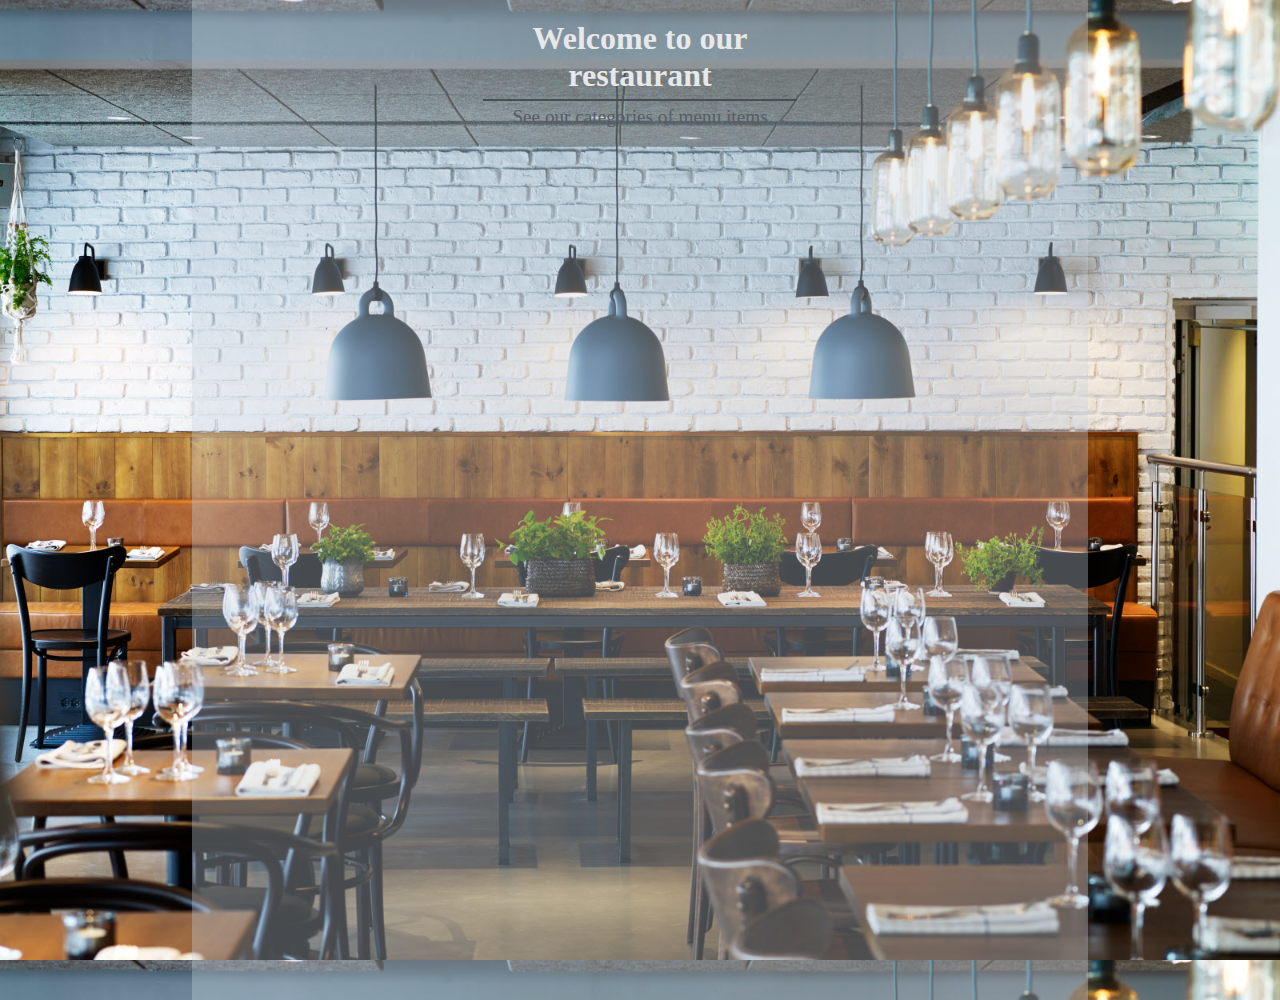
<file: index.html>
<!DOCTYPE html>
<html ng-app="MenuApp">
	<head>
		<meta charset= "utf-8">
		<link rel="stylesheet" type="text/css" href="css/style.css">
		
		<!-- Libraries -->
		<script src="lib/angular.min.js"></script>
		<script src="lib/angular-ui-router.min.js"></script>

		<!-- Modules -->
		<script src="src/data.module.js"></script>
		<script src="src/menuapp.module.js"></script>

		<!-- Routes -->
		<script src="src/routes.js"></script>

		<!-- Artifacts -->
		<script src="src/menudata.service.js"></script>
		<script src="src/categories.component.js"></script>
		<script src="src/items-for-category.controller.js"></script>

		



	</head>
	<body>
	<div id="container">
		<ui-view></ui-view>
	</div>
	</body>
	
</html>
</file>
<file: css/style.css>
*{
	margin:0;
	padding:0;
}
body{
	background-image: url("../img/rest.jpg");
	background-color: #000;
	background-size:100%;
	/*background-repeat: no-repeat;*/
}

#container{
	width:70%;
	height:1000px;
	margin:0px auto;
	background-color: rgba(200,213,224,0.35);
	/*background-color: rgba(0,0,0,0.2);*/
}

h1{
	width:35%;
	text-align: center;
	margin:0 auto;
	padding:20px 0 5px 0;
	border-bottom: 2px solid #484E51;
	color:#E7E8EA;
}

#categoriesLink{
	color:#555E66;
	width:35%;
	display:block;
	text-align: center;
	margin:5px auto;
	text-decoration: none;
	font-size:1.2em;
	
}
h3{
	font-size:1.5em;
	width:35%;
	text-align: center;
	margin:0 auto;
	padding:20px 0 5px 0;
	border-bottom: 2px solid #484E51;
	color:#E7E8EA;

}
#categories, #items{
	background-color: rgba(178,194,129,0.2);
	list-style-type: none;
	width:35%;
	margin:20px auto;
	text-align:center;
	font-size:1.3em;
	color:#484E51;
	border:1px solid #484E51;
	border-radius:10px;
	padding:15px 0;
}
li{
	padding:3px 0;
}
#categories li:hover{
	cursor:pointer;
	display:inline-block;
	background-color: rgba(200,213,224,0.35);
	padding-left: 5px;
	padding-right: 5px;
}
#nav{
	list-style-type: none;
	font-size:1.4em;
	width:35%;
	margin:0 auto;
}
#nav li{
	display:inline;
	margin-right: 10px;
}
#nav li:hover{
	cursor:pointer;
	color:#E7E8EA;
}
/*162 108 39*/
</file>
